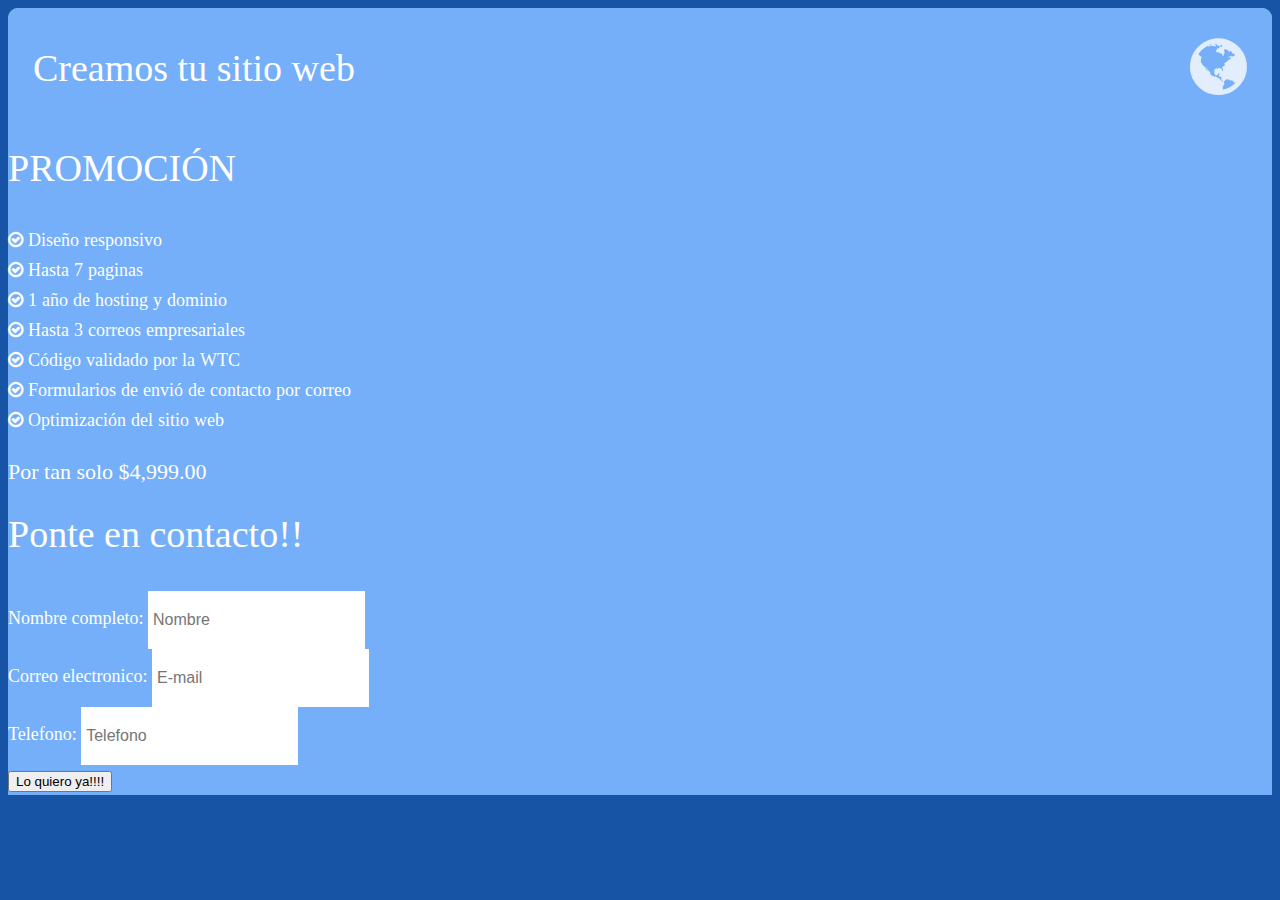
<file: Landing pages/paginas.html>
<!DOCTYPE html>
<html>
  <head>
    <meta charset="utf-8">
    <link rel="stylesheet" href="https://maxcdn.bootstrapcdn.com/bootstrap/4.0.0-beta.2/css/bootstrap.min.css" integrity="sha384-PsH8R72JQ3SOdhVi3uxftmaW6Vc51MKb0q5P2rRUpPvrszuE4W1povHYgTpBfshb" crossorigin="anonymous">
    <link rel="stylesheet" href="css/estilo.css">
    <link rel="stylesheet" type="text/css" href="css/font-awesome.min.css">
    <title>Crea tu sitio web</title>
  </head>
  <body>
    <div class="container">
      <div class="row py-5">
        <div class="col-sm-12 myform-cont">
          <div class="myform-top">
            <div class="myform-top-left">
              <h1 class="text-center">Creamos tu sitio web</h1>
            </div>
            <div class="myform-top-right">
              <i class="fa fa-globe"></i>
            </div>
          </div>
          <div class="row">
            <div class="col-md-6">
              <div class="row">
                <div class="col-md-12">
                  <h2 class="text-center">PROMOCIÓN</h2>
                   <i class="fa fa-check-circle-o py-3" aria-hidden="true"> Diseño responsivo</i>
                  <br> <i class="fa fa-check-circle-o py-1" aria-hidden="true"> Hasta 7 paginas</i>
                  <br> <i class="fa fa-check-circle-o py-3" aria-hidden="true"> 1 año de hosting y dominio</i>
                  <br> <i class="fa fa-check-circle-o py-1" aria-hidden="true"> Hasta 3 correos empresariales</i>
                  <br> <i class="fa fa-check-circle-o py-3" aria-hidden="true"> Código validado por la WTC</i>
                  <br> <i class="fa fa-check-circle-o py-1" aria-hidden="true"> Formularios de envió de contacto por correo</i> <br>
                       <i class="fa fa-check-circle-o py-3" aria-hidden="true"> Optimización del sitio web</i> <br>
                       <h3>Por tan solo $4,999.00</h3>     
                </div>
              </div>
            </div>
            <div class="col-md-6">
              <div class="row">
                <div class="col-md-12">
                    <h2 class="text-center">Ponte en contacto!!</h2>  
                </div>
              </div>
              <div class="row">
                <div class="col-md-12">
                  <label for="nombre">Nombre completo:</label>
                  <input type="text" class="form-control" id="nombre" placeholder="Nombre">  
                </div>
              </div>
              <div class="row">
                <div class="col-md-12">
                  <label for="nombre">Correo electronico:</label>
                  <input type="email" class="form-control" id="email" placeholder="E-mail">  
                </div>
              </div>  
              <div class="row">
                <div class="col-md-12">
                  <label for="nombre">Telefono:</label>
                  <input type="text" class="form-control" id="telefono" placeholder="Telefono"> <br> 
                </div>
              </div>
              <div class="row">
                <div class="col-md-12">
                  <button class="btn btn-primary btn-lg btn-block">Lo quiero ya!!!!</button>  <br>
                </div>
              </div>              
            </div>
          </div>
        </div>
      </div>
    </div>
    <script src="https://code.jquery.com/jquery-3.2.1.slim.min.js" integrity="sha384-KJ3o2DKtIkvYIK3UENzmM7KCkRr/rE9/Qpg6aAZGJwFDMVNA/GpGFF93hXpG5KkN" crossorigin="anonymous"></script>
    <script src="https://cdnjs.cloudflare.com/ajax/libs/popper.js/1.12.3/umd/popper.min.js" integrity="sha384-vFJXuSJphROIrBnz7yo7oB41mKfc8JzQZiCq4NCceLEaO4IHwicKwpJf9c9IpFgh" crossorigin="anonymous"></script>
    <script src="https://maxcdn.bootstrapcdn.com/bootstrap/4.0.0-beta.2/js/bootstrap.min.js" integrity="sha384-alpBpkh1PFOepccYVYDB4do5UnbKysX5WZXm3XxPqe5iKTfUKjNkCk9SaVuEZflJ" crossorigin="anonymous"></script>
  </body>
</html>
</file>
<file: Landing pages/css/estilo.css>
body{
  font-family: "Raleway";
  font-size: 18px;
  font-weight: 300;
  color: #fff;
  line-height: 30px;
  background-color: #1754A5;
}
strong{
  font-weight: 500;
}
a, a:hover, a:focus{
  text-decoration: none;
}
h1, h2{
  margin-top: 10px;
  font-size: 38px;
  font-weight: 100;
  line-height: 50px;
}
h3 {
  font-size: 22px;
  font-weight: 300;
}

/*contenido y formulario*/
.my-content{
  padding: 100px 0 170px 0;
}
.myform-cont{
  background-color: #75AEF9;

  border-radius: 10px 10px 0 0;
}
.my-content .mydescription{
  margin: 20px 0 10px 0;
}
.my-content .mydescription p {
  opacity: 0.8;
}
.my-content-cont{
  margin-top: 35px;
}
.myform-top{
  overflow: hidden;
  padding: 0 25px 15px 25px;
  background: #75AEF9;
  border-radius: 10px;
}
.myform-top-left{/*modifica para acomodar los datos a la izq*/
  float: left;
  width: 75%;
  padding-top: 25px;
  text-align: left;
}
.myform-top-left p {
  opacity: 0.8;
}
.myform-top-right{
  float: right;
  width: 25%;
  font-size: 66px;
  padding-top: 25px;
  text-align: right;
  opacity: 0.8;
}
.info-izq{
  padding: 25px 25px 30px 25px;
  background: #75AEF9;
  border-radius: 0 0 10px 10px;
  align-items: left;
}
.info-der{
  align-items: right;
}
input[type="text"],
input[type="password"],
input[type="email"],
textarea,
textarea.form-control{
  height: 50px;
  vertical-align: middle;
  background: #fff;
  border: 3px solid #fff;
  font-size: 16px;
  font-weight: 300;
  line-height: 50px;
}
input[type="text"]:focus,
input[type="password"]:focus,
input[type="email"]:focus,
textarea:focus,
textarea.form-control:focus{
  background: #fff;
  border: 2px solid #1AAE88;
}

button.mybtn{
  height: 50px;
  background: #1AAE88;
  border: 0;
  font-size: 16px;
  font-weight: 500;
  line-height: 40px;
  color: #fff;
  -moz-border-radius: 4px;
  -webkit-border-radius: 4px;
  border-radius: 4px;
}
button.mybtn:hover, button.mybtn:active{
  opacity: 0.6;
  color: #fff;
}
button.mybtn:focus{
  opacity: 0.6;
  color: #fff;
  background: #de615e;
}
</file>
